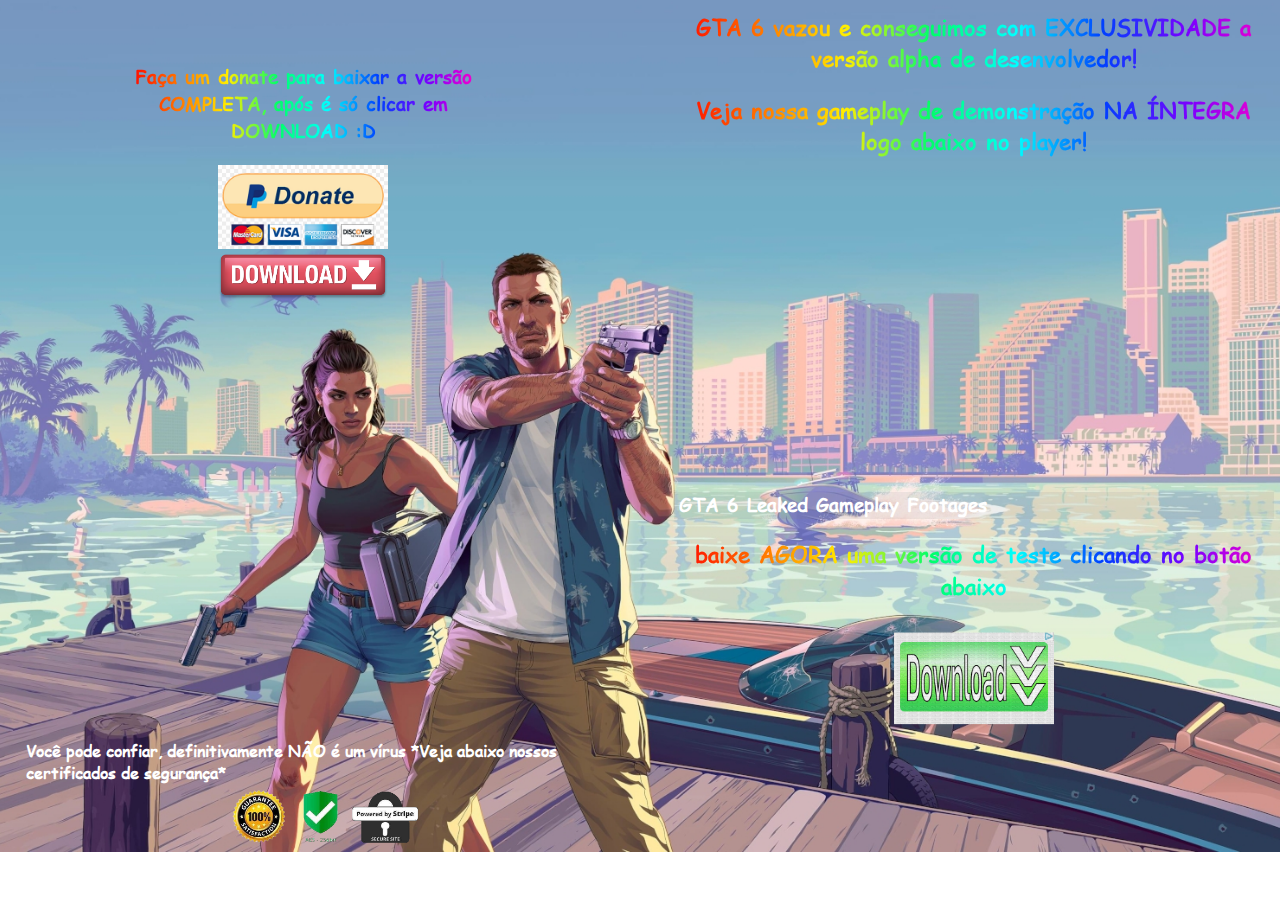
<file: Beginner Site/index.html>
<!DOCTYPE html>
<html lang="pt-br">
<head>
    <meta charset="UTF-8">
    <meta name="viewport" content="width=device-width, initial-scale=1.0">
    <title>GTA 6 FREE DOWNLOAD</title>
    <link rel="stylesheet" href="style.css">
    
</head>
<body>
    <main>
        <div class="donate">
            <p class="texto-fade realistic-glitter">Faça um donate para baixar a versão COMPLETA, após é só clicar em DOWNLOAD :D</p>
            <div class="donate_img">
                    <img src="arquivos-base/Imagens/donate.png" alt="imagem de informação para donate" class="donate_img">
                    <a href="stickBug.html" target="_blank"><img src="arquivos-base/Imagens/download botão 2.png" alt="botão de download" class="download_img"></a>
            </div>
        </div>
        <div class="video_content">
            <p class="texto-fade realistic-glitter">GTA 6 vazou e conseguimos com EXCLUSIVIDADE a versão alpha de desenvolvedor!</p>
            <p class="texto-fade realistic-glitter">Veja nossa gameplay de demonstração NA ÍNTEGRA logo abaixo no player!</p>
            <iframe width="560" height="315" src="https://www.youtube.com/embed/oDkg_PfwT1Y?si=9VBLgTEP3ZSE7lvx" title="YouTube video player" frameborder="0" allow="accelerometer; autoplay; clipboard-write; encrypted-media; gyroscope; picture-in-picture; web-share" referrerpolicy="strict-origin-when-cross-origin" allowfullscreen></iframe>
            <p id="titulo_video">GTA 6 Leaked Gameplay Footages</p>  
            <p class="texto-fade realistic-glitter">baixe AGORA uma versão de teste clicando no botão abaixo</p>
            <div class="download_gif">
                <a href="rickRoll.html" target="_blank"><img src="arquivos-base/videos e GIFS/download botão 1  GIF.gif" alt="botão de download(GIF)"></a>
            </div>
        </div>
    </main>
    <footer>
        <p>Você pode confiar, definitivamente NÃO é um vírus *Veja abaixo nossos certificados de segurança*
        </p>
        <div class="footer_img">
            <img src="arquivos-base/Imagens/certificado segurança.png" alt="certificado de segurança" class="selo_segurança">   
        </div> 
    </footer>
</body>
</html>
</file>
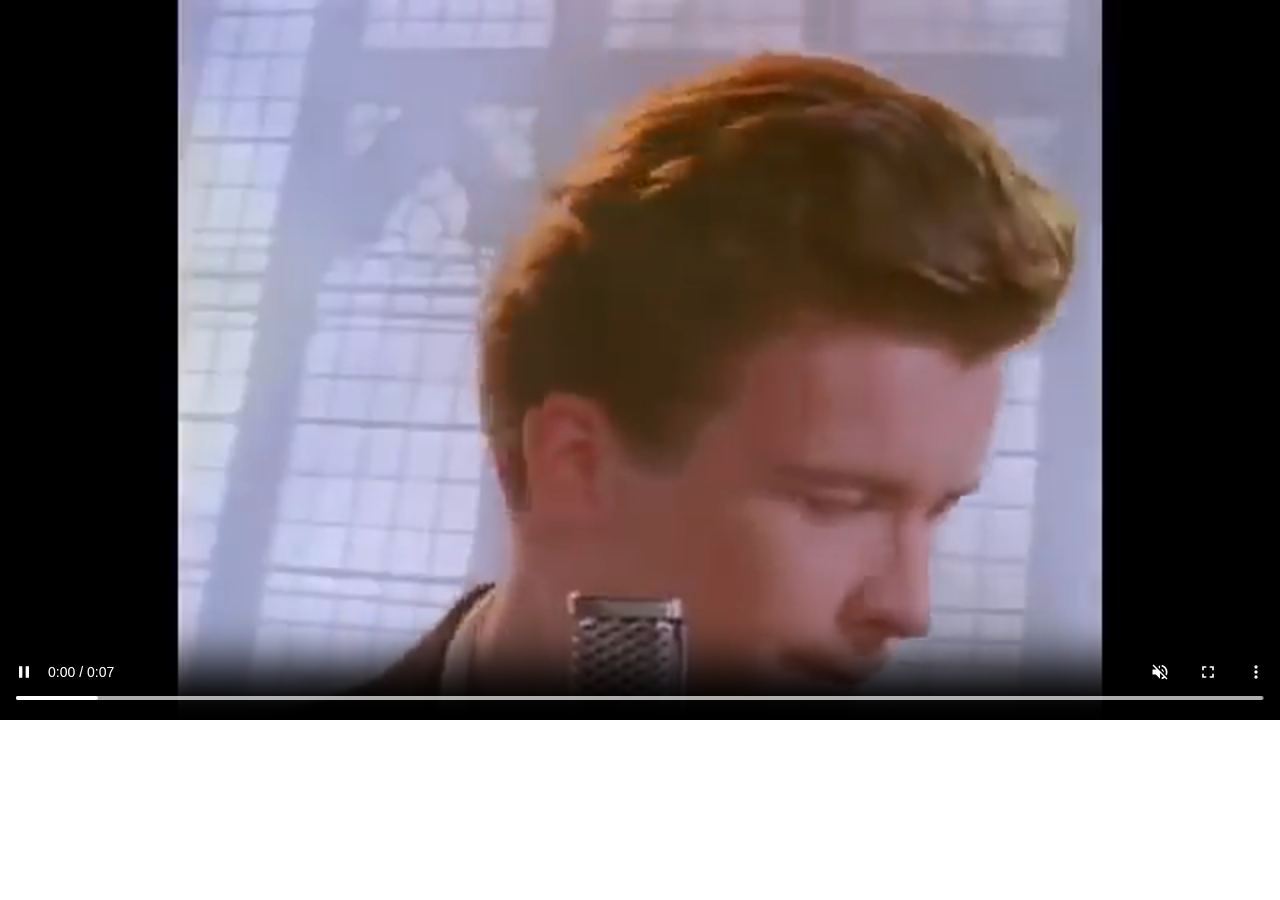
<file: Beginner Site/rickRoll.html>
<!DOCTYPE html>
<html lang="pt-br">
<head>
    <meta charset="UTF-8">
    <meta name="viewport" content="width=device-width, initial-scale=1.0">
    <title>:]</title>
    <style>
        body{
            margin: 0;
        }
        video{
            height: 100%;
            width: 100%;
        }
    </style>
</head>
<body>
    <video src="arquivos-base/videos e GIFS/Rick roll.mp4" controls autoplay muted></video>
</body>
</html>
</file>
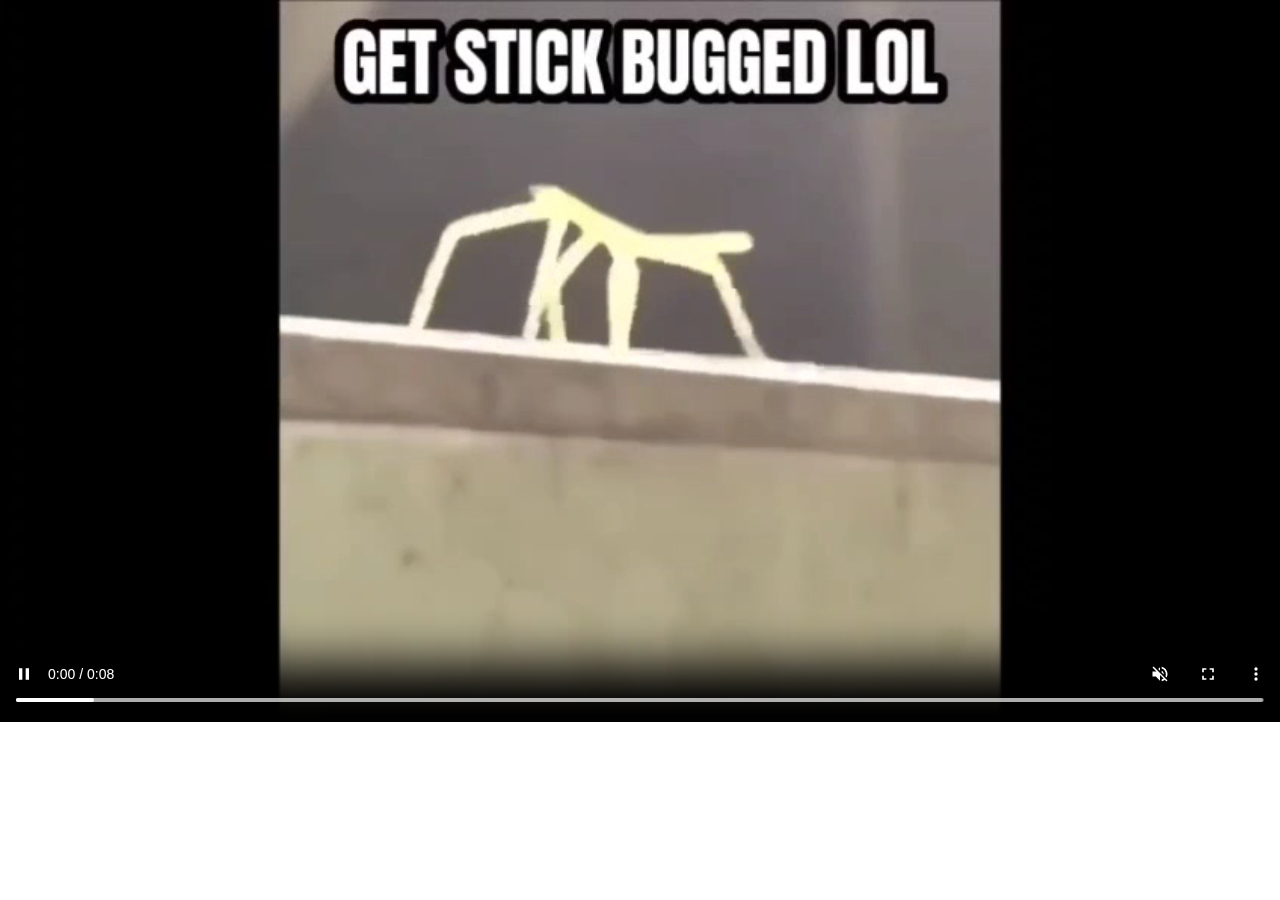
<file: Beginner Site/stickBug.html>
<!DOCTYPE html>
<html lang="pt-br">
<head>
    <meta charset="UTF-8">
    <meta name="viewport" content="width=device-width, initial-scale=1.0">
    <title>:[</title>
    <style>
        body{
            margin: 0;
        }
        video{
            height: 100%;
            width: 100%;
        }
    </style>
</head>
<body>
    <video src="arquivos-base/videos e GIFS/stick bugged.mp4" controls autoplay muted></video>
</body>
</html>
</file>
<file: Beginner Site/style.css>
@charset "UTF-8";
@font-face {
    font-family: "Comic Sans";
    src: url("arquivos-base/fontes/COMIC.TTF");
}
*{
    font-family: "Comic Sans", "cursive";
    font-weight: bolder;
    color: white;
    margin: 0;
}
body{
    background-image: url("arquivos-base/Imagens/background-m.jpeg");
    background-size: cover;
    background-repeat: no-repeat;
    background-position: center;
    background-position-x:right ;
}
main{
    display: flex;
    margin: auto;
    width: 100%;
    height: 100%;
    justify-content: space-between;
}
div.donate{
    width: 80%;         /* ocupa 90% da tela */
    max-width: 350px;     /* mas nunca passa de 600px */
    margin: 5% 0 2% 10%;       /* centraliza */
}
div.donate>p{
    font-size: 1.2rem;
    word-spacing: 2px;
    margin: auto;
    line-height: 1.4;
}
div.donate>.donate_img{
    width: 170px;
    margin: auto;
    padding-top: 20px;
}
div.video_content{
    width: 90%;           /* ocupa 90% da tela */
    max-width: 600px;     /* mas nunca passa de 600px */
    margin: 0 0.5%;       /* centraliza */
}
div.video_content > p{
    font-size: 1.4rem;
    word-spacing: 2px;
    margin: 2% auto 20px auto;
    line-height: 1.4;
}
div.video_content>iframe{
    width: 100%;       /* ocupa toda a largura disponível */
    aspect-ratio: 16/9; /* mantém proporção do vídeo */
    border-top-right-radius: 10px;
    border-top-left-radius: 10px;
    border-bottom-right-radius: 10px;
    border-bottom-left-radius: 10px;
    margin: auto;
}
#titulo_video{
    background-color: rgba(128, 128, 128, 0.13);
    font-size: 1.2rem;
    text-align: left;
    text-indent: 5px;
    margin-top: -5px;
}
div.download_gif{
    width: 30%;
    margin: auto;
}
footer{
    display: inline-block;
    width: 90%;           /* ocupa 90% da tela */
    max-width: 600px;     /* mas nunca passa de 600px */
    margin: auto auto auto 2%;
}
footer > p{
    font-size: 1rem;
    line-height: 1.4;
}
div.footer_img{
    width: 200px;
    height: auto;
    margin: auto;
}
div.footer_img>img{
    width: 100%;
}

img{
    width: 100%;
}

.texto-fade{
    font-weight: bolder;
    text-align: center;
    background: linear-gradient(
        90deg,
        #ff0000,
        #ff7300,
        #ffee00,
        #00ff6a,
        #00ffff,
        #0040ff,
        #7a00ff,
        #ff00c8);
    color: transparent;
    background-clip: text;
    -webkit-background-clip: text;
}

@media (max-width: 768px) {
    body{
        background-position: center;
        background-attachment: fixed;
    }
    main{
        display: flex;
        margin: auto;
        width: 100%;
        height: 100%;
        flex-direction: column;
    }
    div.video_content{
    width: 90%;           /* ocupa 90% da tela */
    max-width: 600px;     /* mas nunca passa de 600px */
    margin: 0 0 0 5%;       /* centraliza */
    }
    footer{
        margin: 0 0 0 8%;
    }
}
</file>
